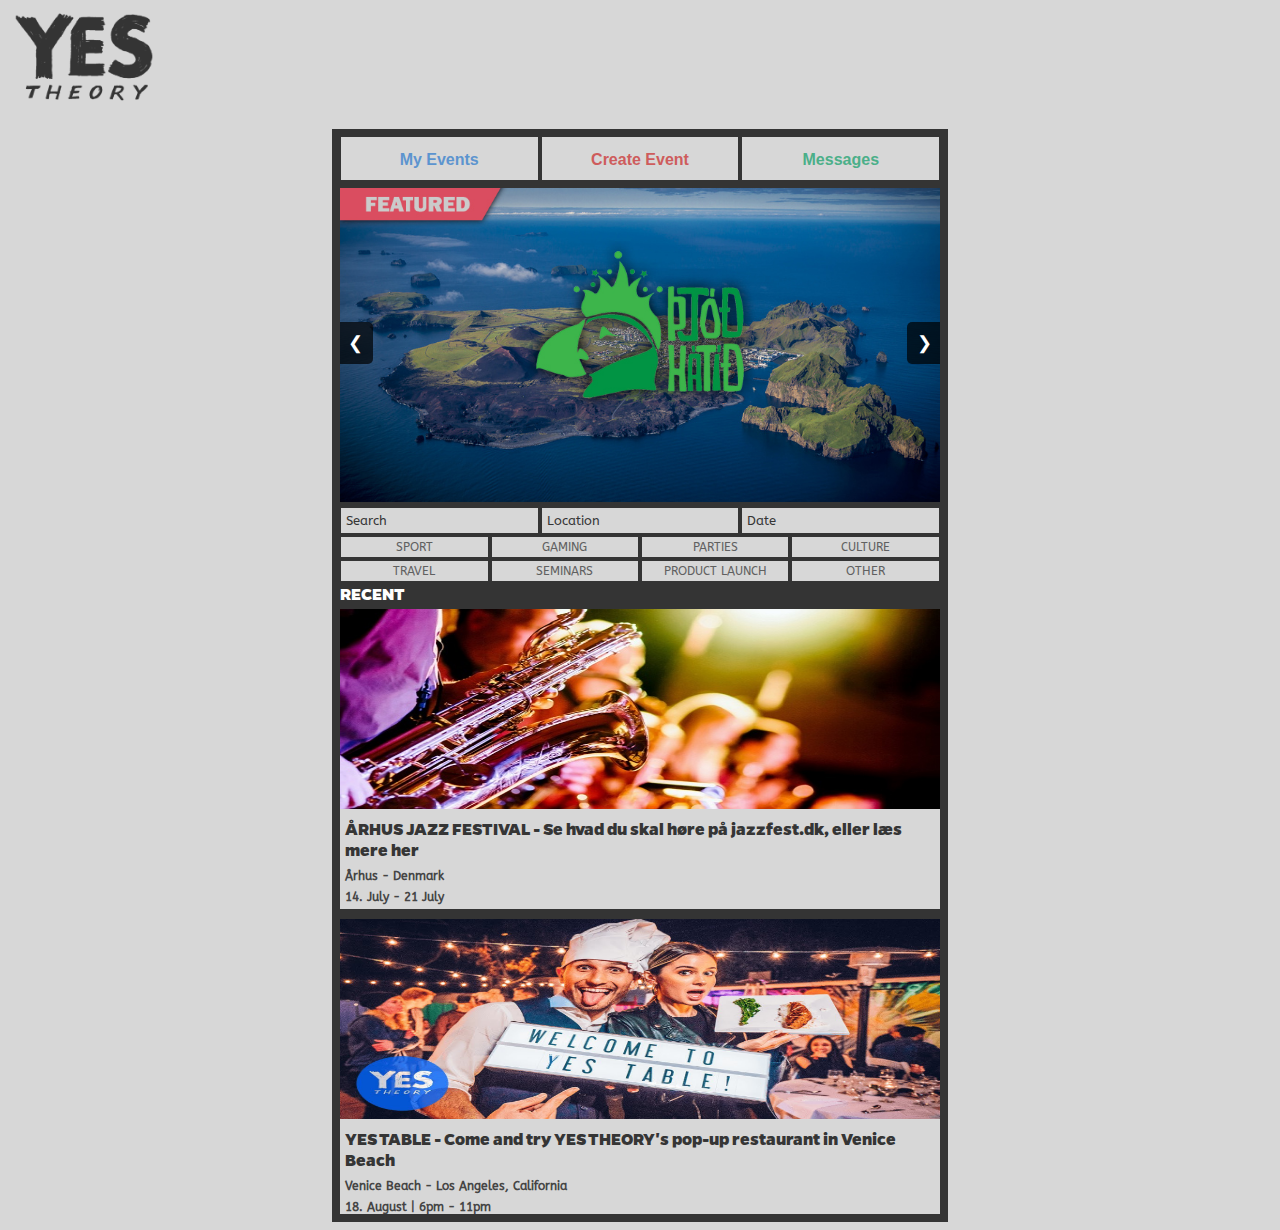
<file: index.html>
<!DOCTYPE html>
<html>

<head>
    <meta charset="utf-8">
    <meta name="viewport" content="width=device-width,minimum-scale=1.0">
    <meta name="description" content="">
    <title>Yes Theory</title>
    <link rel="stylesheet" type="text/css" href="css/style.css">
    <link rel="stylesheet" href="https://use.fontawesome.com/releases/v5.6.3/css/all.css" integrity="sha384-UHRtZLI+pbxtHCWp1t77Bi1L4ZtiqrqD80Kn4Z8NTSRyMA2Fd33n5dQ8lWUE00s/" crossorigin="anonymous">
    <link href="https://fonts.googleapis.com/css?family=ABeeZee" rel="stylesheet">
</head>

<body>

<!-- LOGO & MENU -->
    <nav>
        <img id="logo" src="images/logo-graa.png">
        <i class="fas fa-sign-out-alt" onclick="window.location.href='login.html'"></i>
        <i class="fas fa-user" onclick="showProfile()"></i>
    </nav>

<!-- START OF GREY BOX -->
    <div class="grey-box">

<!-- TABS -->
        <button class="tab-button" onclick="openTab1()"><i class="far fa-calendar-alt"></i> My Events</button>

        <button class="tab-button" onclick="openTab2()"><i class="far fa-calendar-plus"></i> Create Event</button>

        <button class="tab-button" onclick="openTab3()"><i class="far fa-envelope"></i> Messages</button>


<!-- MY EVENTS -->
        <div id="my-events" class="tab-content">
            <h1>My Events</h1>
            <h3>Participating <i class="fas fa-angle-double-down"></i></h3>

            <a class="event-link my-event-box-lin" href="roskilde.html">
                <div class="event-box my-event-box">
                    <img src="images/roskilde.jpg">
                    <h3>ROSKILDE FESTIVAL - Skal du med i år? Se programmet og læs mere her</h3>
                    <h4><i class="fas fa-map-marker-alt"></i> Darupvej 19 - 4000 Roskilde</h4>
                    <h4><i class="fas fa-calendar-alt"></i> 29. June - 6. July</h4>
                </div>
            </a>

            <h3>Created <i class="fas fa-angle-double-down"></i></h3>
            <a class="event-link my-event-box-link" href="event-jazz.html">
                <div class="event-box my-event-box">
                    <img src="images/jazz.jpg">
                    <h3>ÅRHUS JAZZ FESTIVAL - Se hvad du skal høre på jazzfest.dk, eller læs mere her</h3>
                    <h4><i class="fas fa-map-marker-alt"></i> Århus - Denmark</h4>
                    <h4><i class="fas fa-calendar-alt"></i> 14. July - 21 July</h4>
                </div>
            </a>

        </div>

<!-- CREATE EVENT -->
        <div id="create-event" class="tab-content">
            <h1>Create Event</h1>
            <input placeholder="Title*">
            <input placeholder="Description*">
            <div class="image-upload">
                <p>Upload image (600x200)</p>
                <button>Upload</button>
            </div>
            <div class="create-event-options">
                <div class="online-option">
                    <p>Online Event</p>
                    <button>Yes</button>
                    <button>No</button>
                </div>
                <div class="ticket-option">
                    <p>Ticket option</p>
                    <button>Free</button>
                    <button>Paid</button>
                </div>
            </div>
            <input placeholder="Adress*">
            <input placeholder="City*">
            <input placeholder="Zip Code" type="number">

            <p class="start-end">Start</p>
            <div class="event-start">
                <input class="date" placeholder="Start Date*" type="date">
                <input class="time" placeholder="Start Time" type="time">
            </div>
            <p class="start-end">End</p>
            <div class="event-end">
                <input class="date" placeholder="End Date" type="date">
                <input class="time" placeholder="End Time" type="time">
            </div>
            <button class="create-btn">CREATE</button>
        </div>

<!-- MESSAGES -->
        <div id="messages" class="tab-content">
            <h1>Messages</h1>
            <input class="message-search" placeholder="Search">
            <div class="message-container">
                <div class="message-user">
                    <img src="images/user1.png">
                    <h3>Anna Deloire</h3>
                </div>
                <div class="message-user">
                    <img src="images/user2.png">
                    <h3>Annabelle Chastin</h3>
                </div>
                <div class="message-user">
                    <img src="images/user3.png">
                    <h3>Dean Michaels</h3>
                </div>
                <div class="message-user">
                    <img src="images/user4.png">
                    <h3>Eve Kruger</h3>
                </div>
                <div class="message-user">
                    <img src="images/user5.png">
                    <h3>Fred Jameson</h3>
                </div>
                <div class="message-user">
                    <img src="images/user6.png">
                    <h3>Hannah Baker</h3>
                </div>
                <div class="message-user">
                    <img src="images/user7.png">
                    <h3>John Matheson</h3>
                </div>
            </div>
        </div>

<!-- FRONT PAGE -->
        <div class="forside">

            <div class="slide-content slide-display-container">
                <a href="#">
                    <img class="mySlides" src="images/forside-foto.jpg" style="width:100%">
                </a>
                <a href="roskilde.html">
                    <img class="mySlides" src="images/forside-foto2.jpg" style="width:100%" onclick="w">
                </a>
                <a href="#">
                    <img class="mySlides" src="images/forside-foto3.jpg" style="width:100%">
                </a>


                <button class="slide-button1" onclick="plusDivs(-1)">&#10094;</button>
                <button class="slide-button2" onclick="plusDivs(1)">&#10095;</button>

            </div>

        </div>

<!-- SEARCH INPUTS -->
        <div id="search">
            <input placeholder="Search">
            <input placeholder="Location">
            <input placeholder="Date">
        </div>
        
<!-- CATEGORIES FOR SEARCH -->
        <div id="kategori">
            <button>SPORT</button>
            <button>GAMING</button>
            <button>PARTIES</button>
            <button>CULTURE</button>
            <br>
            <button>TRAVEL</button>
            <button>SEMINARS</button>
            <button>PRODUCT LAUNCH</button>
            <button>OTHER</button>
        </div>

<!-- LIST OF EVENTS -->
        <h2 id="recent">RECENT <i class="fas fa-angle-double-down"></i></h2>
        <div class="events-container">
            
<!-- CONTAINER FOR SINGLE EVENT -->
            <a class="event-link" href="event-jazz.html">
                <div class="event-box">
                    <img src="images/jazz.jpg">
                    <h3>ÅRHUS JAZZ FESTIVAL - Se hvad du skal høre på jazzfest.dk, eller læs mere her</h3>
                    <h4><i class="fas fa-map-marker-alt"></i> Århus - Denmark</h4>
                    <h4><i class="fas fa-calendar-alt"></i> 14. July - 21 July</h4>
                </div>
            </a>

<!-- CONTAINER FOR SINGLE EVENT -->
            <a class="event-link" href="yes-table.html">
                <div class="event-box">
                    <img src="images/yestable.jpg">
                    <h3>YES TABLE - Come and try YES THEORY's pop-up restaurant in Venice Beach</h3>
                    <h4><i class="fas fa-map-marker-alt"></i> Venice Beach - Los Angeles, California</h4>
                    <h4><i class="fas fa-calendar-alt"></i> 18. August | 6pm - 11pm</h4>
                </div>
            </a>

<!-- CONTAINER FOR SINGLE EVENT -->
            <a class="event-link" href="roskilde.html">
                <div class="event-box">
                    <img src="images/roskilde.jpg">
                    <h3>ROSKILDE FESTIVAL - Skal du med i år? Se programmet og læs mere her</h3>
                    <h4><i class="fas fa-map-marker-alt"></i> Darupvej 19 - 4000 Roskilde</h4>
                    <h4><i class="fas fa-calendar-alt"></i> 29. June - 6. July</h4>
                </div>
            </a>

        </div>

    </div>
<!-- END OF GREY BOX -->
    
<!-- PROFILE CONTAINER -->
    <div id="profile-container" class="profile-container">
        <span class="topright2" onclick="showProfile()">x</span>
        <img src="images/user.png">
        <h1>Mikkel Hansen</h1>
        <p>23 | Multimediedesigner</p>
        <i class="fas fa-cog settings-profile"></i>
        <p>Change profile picture</p>
        <p>Personal information</p>
        <p>Change password</p>
        <p>Advanced</p>
    </div>


    <script type="text/javascript" src="js/tabs.js"></script>
    <script type="text/javascript" src="js/profile.js"></script>
    <script type="text/javascript" src="js/slideshow.js"></script>


</body>

</html>
</file>
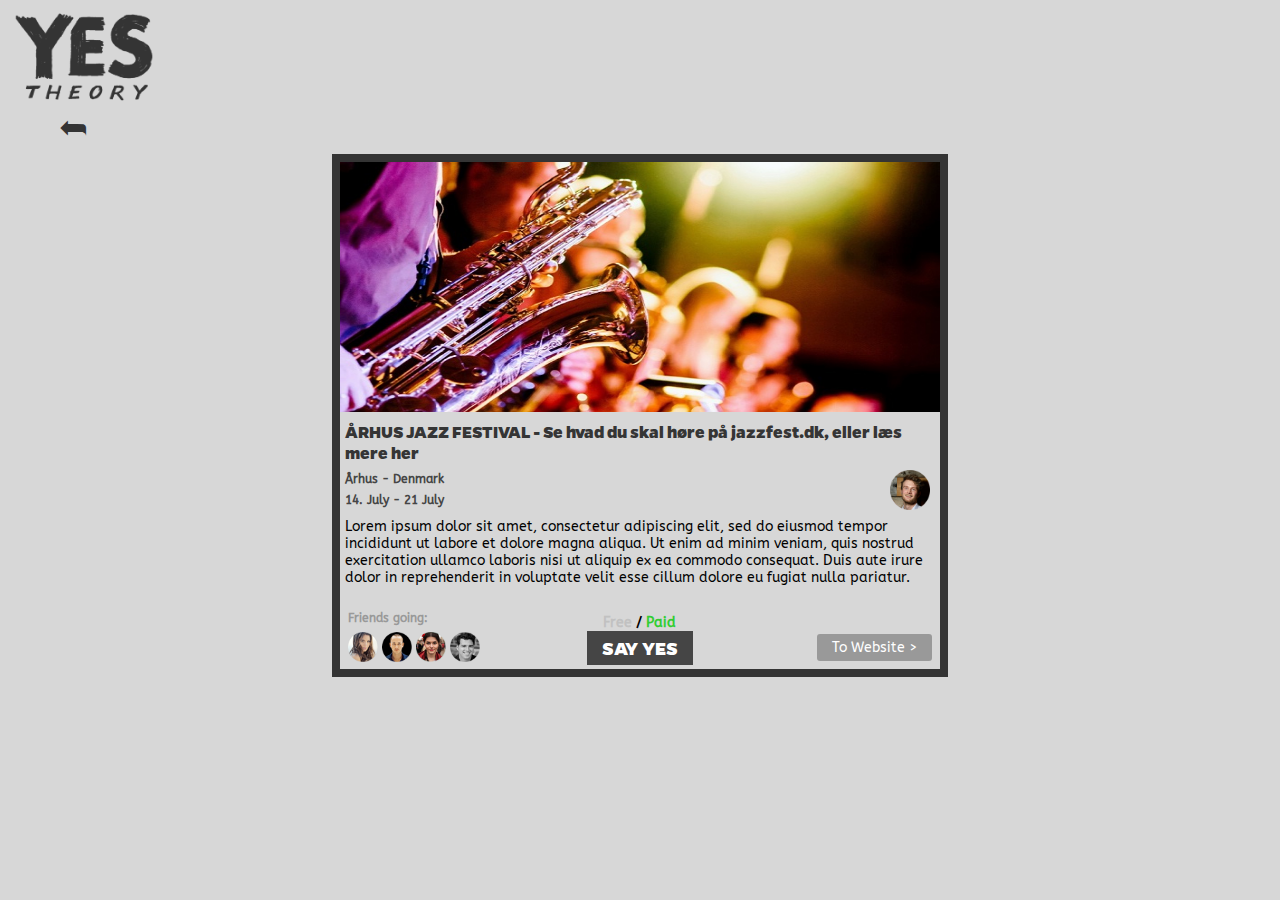
<file: event-jazz.html>
<!DOCTYPE html>
<html>

<head>
    <meta charset="utf-8">
    <meta name="viewport" content="width=device-width,minimum-scale=1.0">
    <meta name="description" content="">
    <title>Yes Theory - Event</title>
    <link rel="stylesheet" type="text/css" href="css/style.css">
    <link rel="stylesheet" href="https://use.fontawesome.com/releases/v5.6.3/css/all.css" integrity="sha384-UHRtZLI+pbxtHCWp1t77Bi1L4ZtiqrqD80Kn4Z8NTSRyMA2Fd33n5dQ8lWUE00s/" crossorigin="anonymous">
    <link href="https://fonts.googleapis.com/css?family=ABeeZee" rel="stylesheet">
</head>

<body>

<!-- LOGO, MENU & BACK-BUTTON -->
    <nav>
        <a href="index.html">
        <img id="logo" src="images/logo-graa.png">
        </a>
        <i class="fas fa-sign-out-alt" onclick="window.location.href='login.html'"></i>
        <i class="fas fa-user" onclick="showProfile()"></i>
    </nav>

    <button class="return-home" onclick="window.location.href='index.html'">➥</button>

<!-- START OF GREY BOX -->
    <div class="grey-box-event-page">

<!-- CONTAINER FOR SINGLE EVENT -->
        <div class="event-box-page">
            <img src="images/jazz.jpg">
            <h3>ÅRHUS JAZZ FESTIVAL - Se hvad du skal høre på jazzfest.dk, eller læs mere her</h3>
            <h4><i class="fas fa-map-marker-alt"></i> Århus - Denmark</h4>
            <h4><i class="fas fa-calendar-alt"></i> 14. July - 21 July</h4>
            <img class="creator" src="images/user.png" onclick="showProfile()">

            <p class="beskrivelse">
                Lorem ipsum dolor sit amet, consectetur adipiscing elit, sed do eiusmod tempor incididunt ut labore et dolore magna aliqua. Ut enim ad minim veniam, quis nostrud exercitation ullamco laboris nisi ut aliquip ex ea commodo consequat. Duis aute irure dolor in reprehenderit in voluptate velit esse cillum dolore eu fugiat nulla pariatur.
            </p>
            
<!-- OTHER PARTICIPANTS & SAY YES BUTTON -->
            <table class="bottom-menu">
                <tr>
                    <th>
                        <p class="friends-going">Friends going:</p>
                    <div class="friends-img">
                        <img src="images/user1.png">
                        <img src="images/user3.png">
                        <img src="images/user4.png">
                        <img src="images/user7.png">
                    </div>
                    </th>
                    <th>
                    <p class="free-paid-aarhusjazz"><span class="free">Free</span> / <span class="paid">Paid</span></p>
                    <button id="yes-button" onclick="change()">SAY YES</button>
                    </th>
                    <th>
                    <button class="to-website" onclick="window.location.href='https://jazzfest.dk/'">To Website ></button>
                    </th>
                </tr>
            </table>
        </div>

    </div>
 
<!-- PROFILE CONTAINER  -->
    <div id="profile-container" class="profile-container">
        <span class="topright2" onclick="showProfile()">x</span>
        <img src="images/user.png">
        <h1>Mikkel Hansen</h1>
        <p>23 | Multimediedesigner</p>
        <i class="fas fa-cog settings-profile"></i>
        <p>Change profile picture</p>
        <p>Personal information</p>
        <p>Change password</p>
        <p>Advanced</p>
    </div>

    
    <script src="js/checkmark.js"></script>
    <script type="text/javascript" src="js/profile.js"></script>
</body>
</file>
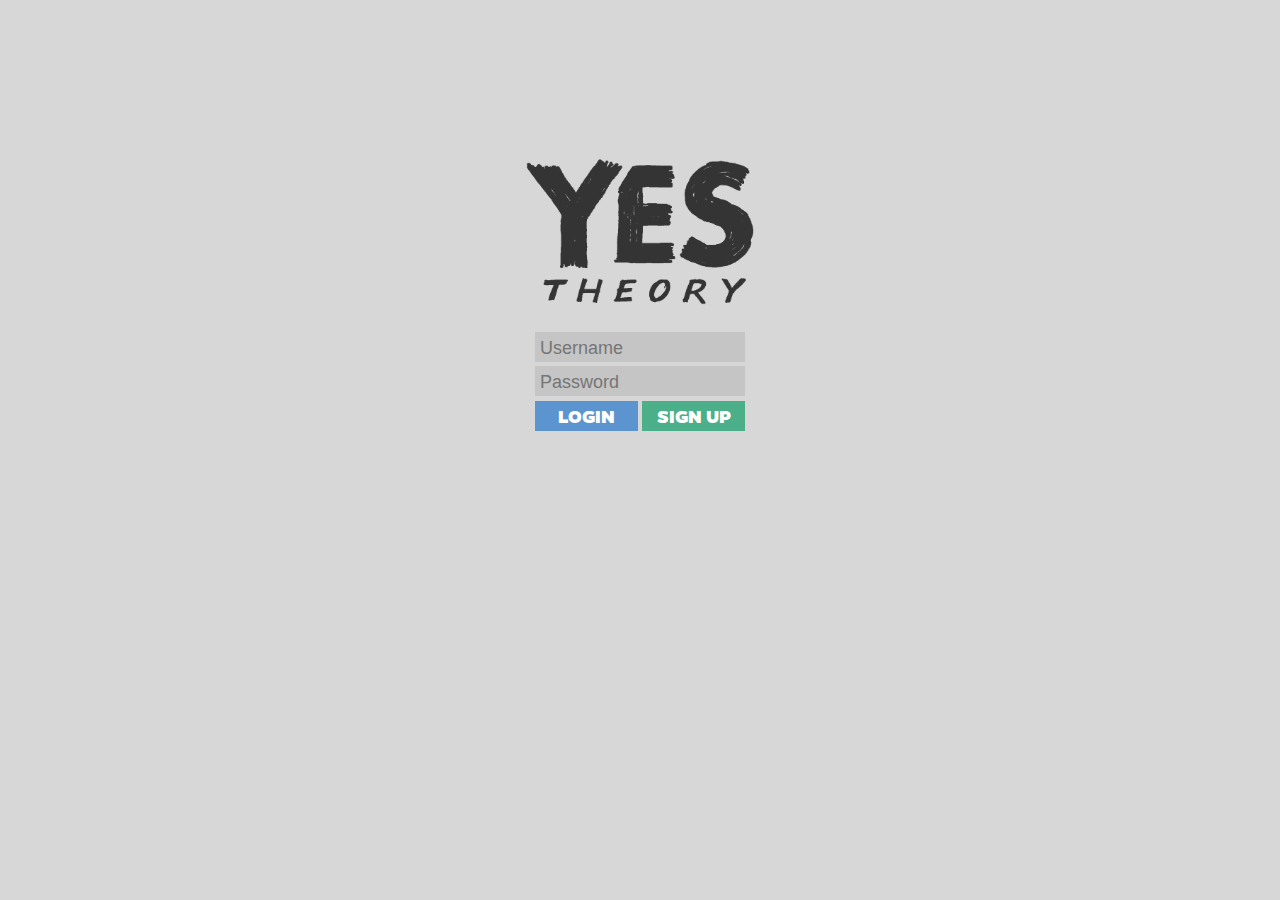
<file: login.html>
<!DOCTYPE html>
<html>
<head>
    <meta charset="utf-8">
    <meta name="viewport" content="width=device-width,minimum-scale=1.0">
    <meta name="description" content="">
    <title>Yes Theory - Login</title>
    <link rel="stylesheet" type="text/css" href="css/style.css">
    <link rel="stylesheet" href="https://use.fontawesome.com/releases/v5.6.3/css/all.css" integrity="sha384-UHRtZLI+pbxtHCWp1t77Bi1L4ZtiqrqD80Kn4Z8NTSRyMA2Fd33n5dQ8lWUE00s/" crossorigin="anonymous">
    <link href="https://fonts.googleapis.com/css?family=ABeeZee" rel="stylesheet"> 
</head>

<body>
    
    <div id="login">
        <img id="logo-login" src="images/logo-graa.png">
        <input id="username" type="text" placeholder="Username">
        <br>
        <input id="password" type="password" placeholder="Password">
        <div class="btn-login">
            <button id="login-btn" onclick="getInfo()">LOGIN</button>
        <button id="signup-btn">SIGN UP</button>
        </div>
    </div>
    
    <script type="text/javascript" src="js/login.js"></script>

</body>
</html>
</file>
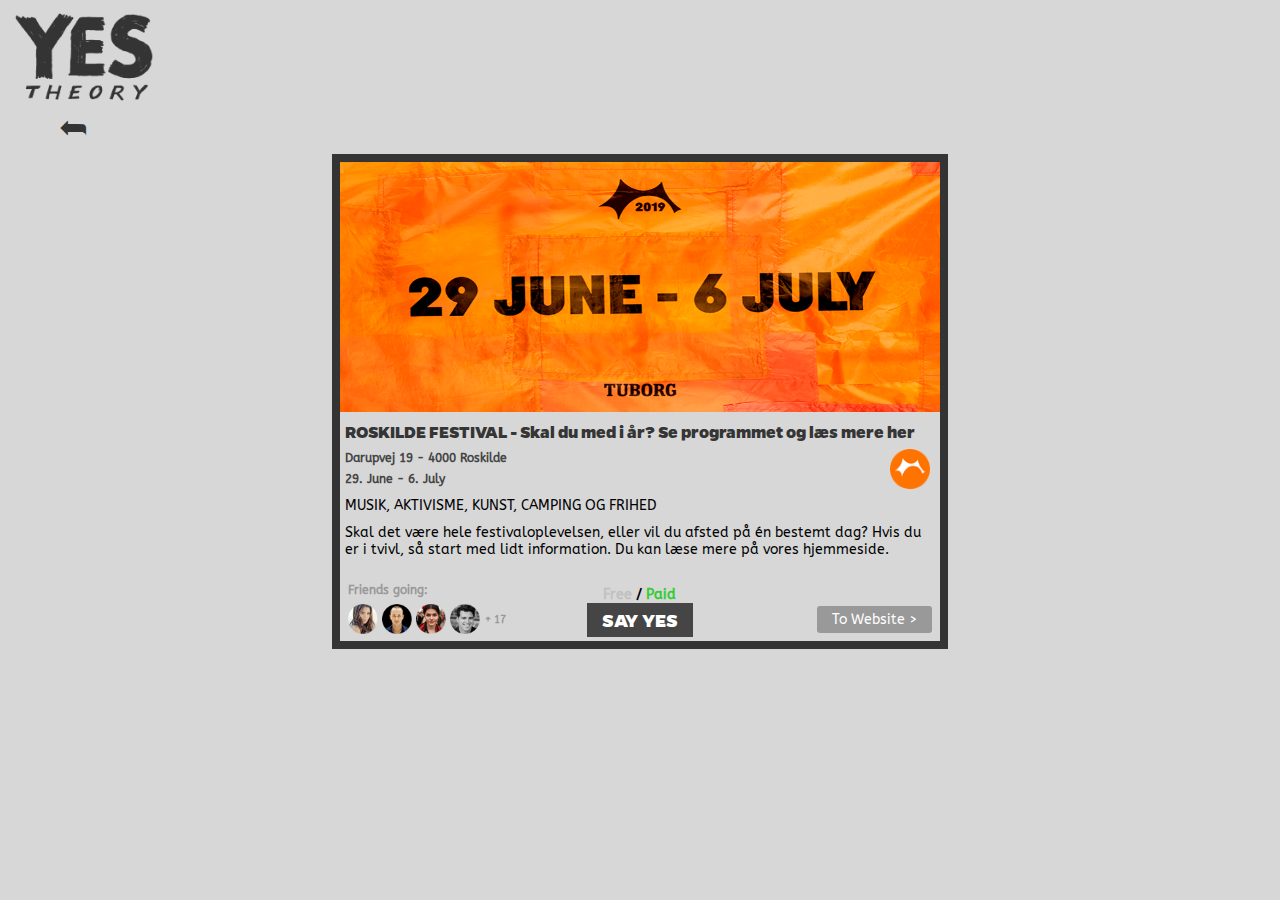
<file: roskilde.html>
<!DOCTYPE html>
<html>

<head>
    <meta charset="utf-8">
    <meta name="viewport" content="width=device-width,minimum-scale=1.0">
    <meta name="description" content="">
    <title>Yes Theory - Event</title>
    <link rel="stylesheet" type="text/css" href="css/style.css">
    <link rel="stylesheet" href="https://use.fontawesome.com/releases/v5.6.3/css/all.css" integrity="sha384-UHRtZLI+pbxtHCWp1t77Bi1L4ZtiqrqD80Kn4Z8NTSRyMA2Fd33n5dQ8lWUE00s/" crossorigin="anonymous">
    <link href="https://fonts.googleapis.com/css?family=ABeeZee" rel="stylesheet">
</head>

<body>

<!-- LOGO, MENU & BACK-BUTTON -->
    <nav>
        <a href="index.html">
        <img id="logo" src="images/logo-graa.png">
        </a>
        <i class="fas fa-sign-out-alt" onclick="window.location.href='login.html'"></i>
        <i class="fas fa-user" onclick="showProfile()"></i>
    </nav>

    <button class="return-home" onclick="window.location.href='index.html'">➥</button>

<!-- START OF GREY BOX -->
    <div class="grey-box-event-page">

<!-- CONTAINER FOR SINGLE EVENT -->
        <div class="event-box-page">
            <img src="images/roskilde.jpg">
            <h3>ROSKILDE FESTIVAL - Skal du med i år? Se programmet og læs mere her</h3>
            <h4><i class="fas fa-map-marker-alt"></i> Darupvej 19 - 4000 Roskilde</h4>
            <h4><i class="fas fa-calendar-alt"></i> 29. June - 6. July</h4>
            <img class="creator" src="images/user9.png" onclick="showProfileCreator()">

            <p class="beskrivelse">MUSIK, AKTIVISME, KUNST, CAMPING OG FRIHED</p>

            <p class="beskrivelse">
                Skal det være hele festivaloplevelsen, eller vil du afsted på én bestemt dag? Hvis du er i tvivl, så start med lidt information. Du kan læse mere på vores hjemmeside.</p>

<!-- OTHER PARTICIPANTS & SAY YES BUTTON -->
            <table class="bottom-menu">
                <tr>
                    <th>
                        <p class="friends-going">Friends going:</p>
                        <div class="friends-img">
                            <img src="images/user1.png">
                            <img src="images/user3.png">
                            <img src="images/user4.png">
                            <img src="images/user7.png">
                            <p class="others">+ 17</p>
                        </div>
                    </th>
                    <th>
                        <p class="free-paid-aarhusjazz"><span class="free">Free</span> / <span class="paid">Paid</span></p>
                        <button id="yes-button" onclick="change()">SAY YES</button>
                    </th>
                    <th>
                        <button class="to-website" onclick="window.location.href='https://www.roskilde-festival.dk'">To Website ></button>
                    </th>
                </tr>
            </table>
        </div>

    </div>
 
<!-- PROFILE CONTAINER  -->
    <div id="profile-container" class="profile-container">
        <span class="topright2" onclick="showProfile()">x</span>
        <img src="images/user.png">
        <h1>Mikkel Hansen</h1>
        <p>23 | Multimediedesigner</p>
        <i class="fas fa-cog settings-profile"></i>
        <p>Change profile picture</p>
        <p>Personal information</p>
        <p>Change password</p>
        <p>Advanced</p>
    </div>
    
<!-- PROFILE CONTAINER FOR CREATOR  -->
    <div id="profile-container-creator" class="profile-container">
        <span class="topright2" onclick="showProfileCreator()">x</span>
        <img src="images/user9.png">
        <h1>Roskilde Festival</h1>
        <p>Danmarks største festival</p>
        <button>ADD FRIEND</button>
    </div>
    
    <script type="text/javascript" src="js/checkmark.js"></script>
    <script type="text/javascript" src="js/profile.js"></script>
</body>
</file>
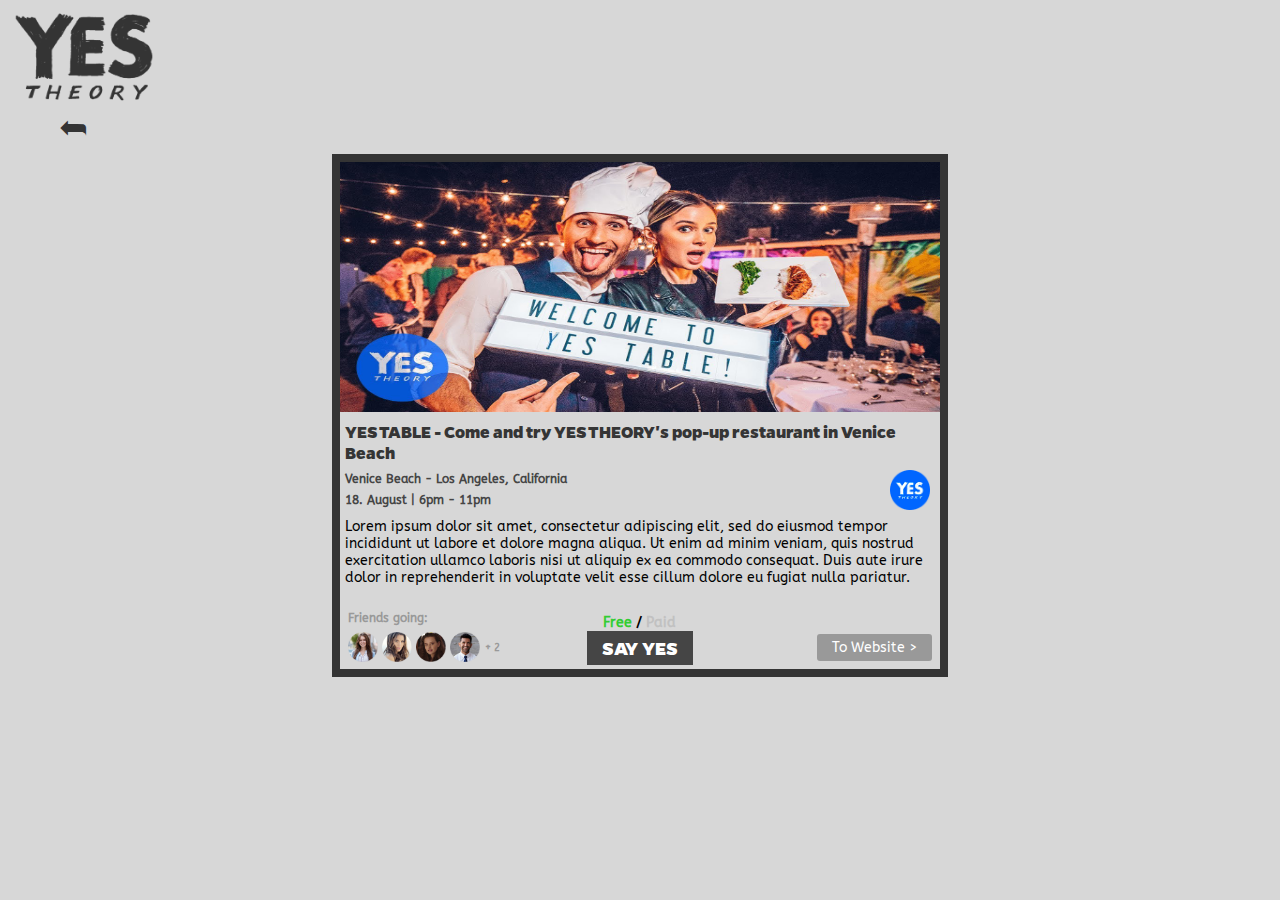
<file: yes-table.html>
<!DOCTYPE html>
<html>

<head>
    <meta charset="utf-8">
    <meta name="viewport" content="width=device-width,minimum-scale=1.0">
    <meta name="description" content="">
    <title>Yes Theory - Event</title>
    <link rel="stylesheet" type="text/css" href="css/style.css">
    <link rel="stylesheet" href="https://use.fontawesome.com/releases/v5.6.3/css/all.css" integrity="sha384-UHRtZLI+pbxtHCWp1t77Bi1L4ZtiqrqD80Kn4Z8NTSRyMA2Fd33n5dQ8lWUE00s/" crossorigin="anonymous">
    <link href="https://fonts.googleapis.com/css?family=ABeeZee" rel="stylesheet">
</head>

<body>

<!-- LOGO, MENU & BACK-BUTTON -->
    <nav>
        <a href="index.html">
        <img id="logo" src="images/logo-graa.png">
        </a>
        <i class="fas fa-sign-out-alt" onclick="window.location.href='login.html'"></i>
        <i class="fas fa-user" onclick="showProfile()"></i>
    </nav>

    <button class="return-home" onclick="window.location.href='index.html'">➥</button>

<!-- START OF GREY BOX -->
    <div class="grey-box-event-page">

<!-- CONTAINER FOR SINGLE EVENT -->
        <div class="event-box-page">
            <img src="images/yestable.jpg">
            <h3>YES TABLE - Come and try YES THEORY's pop-up restaurant in Venice Beach</h3>
            <h4><i class="fas fa-map-marker-alt"></i> Venice Beach - Los Angeles, California</h4>
            <h4><i class="fas fa-calendar-alt"></i> 18. August | 6pm - 11pm</h4>
            <img class="creator" src="images/user8.png" onclick="showProfileCreator()">

            <p class="beskrivelse">Lorem ipsum dolor sit amet, consectetur adipiscing elit, sed do eiusmod tempor incididunt ut labore et dolore magna aliqua. Ut enim ad minim veniam, quis nostrud exercitation ullamco laboris nisi ut aliquip ex ea commodo consequat. Duis aute irure dolor in reprehenderit in voluptate velit esse cillum dolore eu fugiat nulla pariatur. </p>

<!-- OTHER PARTICIPANTS & SAY YES BUTTON -->
            <table class="bottom-menu">
                <tr>
                    <th>
                        <p class="friends-going">Friends going:</p>
                        <div class="friends-img">
                            <img src="images/user2.png">
                            <img src="images/user1.png">
                            <img src="images/user6.png">
                            <img src="images/user5.png">
                            <p class="others">+ 2</p>
                        </div>
                    </th>
                    <th>
                        <p class="free-paid-yestable"><span class="free">Free</span> / <span class="paid">Paid</span></p>
                        <button id="yes-button" onclick="change()">SAY YES</button>
                    </th>
                    <th>
                        <button class="to-website" onclick="window.location.href='https://yestheory.com/'">To Website ></button>
                    </th>
                </tr>
            </table>
        </div>

    </div>
   
<!-- PROFILE CONTAINER  -->
    <div id="profile-container" class="profile-container">
        <span class="topright2" onclick="showProfile()">x</span>
        <img src="images/user.png">
        <h1>Mikkel Hansen</h1>
        <p>23 | Multimediedesigner</p>
        <i class="fas fa-cog settings-profile"></i>
        <p>Change profile picture</p>
        <p>Personal information</p>
        <p>Change password</p>
        <p>Advanced</p>
    </div>
    
<!-- PROFILE CONTAINER FOR CREATOR  -->
    <div id="profile-container-creator" class="profile-container">
        <span class="topright2" onclick="showProfileCreator()">x</span>
        <img src="images/user8.png">
        <h1>YES THEORY</h1>
        <p>Seek Discomfort</p>
        <button>ADD FRIEND</button>
    </div>
    
    <script src="js/checkmark.js"></script>
    <script type="text/javascript" src="js/profile.js"></script>
</body>
</file>
<file: css/style.css>
body {
    background-color: #d7d7d7;
}

@font-face {
    font-family: 'gentona';
    src: url(../fonts/Gentona_Extra_Bold.otf);
}
nav {
    width: 100%;
    margin-bottom: 20px;
}
#logo {
    width: 12%;
}
#logo-login {
    width: 20%;
    display: block;
    margin: 150px auto 0 auto;
}
.grey-box {
    background-color: #343434;
    padding: 8px;
    text-align: center;
    width: 90%;
    max-width: 600px;
    margin: 0 auto;
}

/* MENU */
.fa-user {
    float: right;
    padding: 10px;
    color: #353535;
    cursor: pointer;
}
.fa-sign-out-alt {
    float: right;
    padding: 10px;
    color: #353535;
    cursor: pointer;
}

/* LOGIN */
#login input {
    display: block;
    margin: 0 auto;
    width: 200px;
    background-color: #c5c5c5;
    border: none;
    padding: 10px 5px 5px 5px;
}
#login input::placeholder {
    font-size: 18px;
}
#login #username {
    margin-top: 20px;
}
#login #password {
    margin-top: -14px;
}
.btn-login {
    text-align: center;
    margin-top: 5px;
}
.btn-login button {
    width: 103px;
    background-color: #4baf89;
    border: none;
    color: #fff;
    font-family: 'gentona';
    font-size: 20px;
    padding: 3px;
}
#login-btn {
    background-color: #5c94cf;
}
#signup-btn {
    background-color: #4baf89;
}
/* BUTTONS */
.tab-button-container {
    text-align: center;
}
.tab-button {
    width: 32.8%;
    background-color: #d7d7d7;
    border: none;
    padding: 10px;
    font-size: 16px;
    font-weight: 700;
}
.grey-box button:first-child {
    color: #5c94cf;
    cursor: pointer;
}
.grey-box button:first-child:hover {
    background-color: #5c94cf;
    color: #d7d7d7;
}
.grey-box button:nth-child(2) {
    color: #ce5c5c;
    cursor: pointer;
}
.grey-box button:nth-child(2):hover {
    background-color: #ce5c5c;
    color: #d7d7d7;
}
.grey-box button:nth-child(3) {
    color: #4baf89;
    cursor: pointer;
}
.grey-box button:nth-child(3):hover {
    background-color: #4baf89;
    color: #d7d7d7;
}
i {
    font-size: 20px;
}

/* TAB-CONTENT */
.tab-content {
    display: none;
    background-color: #d7d7d7;
    margin-top: -12px;
}
h1 {
    text-align: center;
    font-family: 'gentona';
    text-transform: uppercase;
    padding-top: 30px;
}
#my-events h1 {
    color: #5c94cf;
}
#create-event h1 {
    color: #ce5c5c;
}
#messages h1 {
    color: #4baf89;
}

/* MESSAGES */
.message-search {
    width: 95%;
    background-color: #c1c1c1;
    border: none;
    margin-top: -50px;
    padding: 10px 5px;
    border-radius: 2px;
}
.message-search::placeholder {
    font-family: 'Abeezee'
}
.message-container {
    padding: 10px 0;
}
.message-user {
    width: 100%;
    display: inline-block;
    width: 95%;
    padding: 5px;
    box-shadow: 0 0 3px rgba(0,0,0,0.2);
    border-radius: 3px;
    color: #454545;
}
.message-user:hover {
    background-color: #4baf89;
    cursor: pointer;
    color: #d7d7d7;
}
.message-user img {
    float: left;
    width: 60px;
}
.message-user h3 {
    float: left;
    padding: 0 0 0 15px;
    font-family: 'gentona';
    font-size: 25px;
    margin: 15px 0;
}

/* CREATE EVENT */
#create-event input {
    display: block;
    width: 95%;
    margin: 5px auto;
    background-color: #c1c1c1;
    border: none;
    border-radius: 3px;
    padding: 5px;
}
.image-upload {
    border: 2px solid #c1c1c1;
    margin: 5px auto;
    width: 95%;
    height: 200px;
}
.image-upload p {
    margin-top: 80px;
    font-family: 'Abeezee';
    color: #555;
}
#create-event button {
    margin-bottom: 90px;
    background-color: #c1c1c1;
    border: none;
    border-radius: 3px;
    padding: 5px 10px;
    color: #555;
}
#create-event button:hover {
    background-color: #ce5c5c;
    color: #d7d7d7;
    cursor: pointer;
}
.create-event-options {
    width: 95%;
    display: flex;
    margin: 0 auto;
    font-family: 'Abeezee';
    color: #555;
    height: 100px;
}
.online-option, .ticket-option {
    width: 50%;
}
.event-start, .event-end {
    display: flex;
    width: 97%;
    margin: -5px auto;    
}
.date {
    margin-right: 5px !important;
}
.event-start input {
    width: 50%;
}
.create-btn {
    padding: 10px 20px !important;
    background-color: #ce5c5c !important;
    color: #d7d7d7 !important;
    font-family: 'gentona';
    font-size: 25px;
    margin: 20px !important;
    cursor: pointer;
}
.start-end {
    text-align: left;
    margin: 0 0 0 10px;
    font-family: 'Abeezee';
    color: #555;
    font-size: 14px;
}

/* MY EVENTS */
#my-events {
    padding-bottom: 5px;
    height: 600px;
    overflow-y: scroll;
    margin-top: 10px;
}
#my-events h3 {
    text-align: left;
    margin-left: 5px;
    font-size: 18px;
    font-family: 'gentona';
    color: #555;
}
#my-events h3 i {
    font-size: 14px;
}
.my-event-box {
    margin: 5px auto !important;
    width: 98% !important;
    box-shadow: 0 0 4px rgba(0,0,0,0.5);
}
.my-event-box-link {
    margin: 5px auto;
    width: 98% !important;
}
/* SEARCH */
#search {
    margin-bottom: 2px
}
#search input{
    width: 31.1%;
    margin-top: 6px;
    background-color: #d7d7d7;
    border: none;
    padding: 5px;
    font-family: 'Abeezee';
}
#search input::placeholder {
    color: #353535;
}

#kategori button {
    width: 24.4%;
    border: none;
    background-color: #d7d7d7;
    color: #606060;
    padding: 3px;
    margin: 2px 0;
    font-size: 12px;
    font-weight: 500;
    font-family: 'Abeezee';
}
#recent {
    margin: 0;
    text-align: left;
    font-family: 'gentona';
    color: #fff;
    font-size: 18px;
}
#recent i {
    font-size: 14px;
}

/* EVENTS LIST */
.events-container {
    height: 610px;
    overflow-y: scroll;
}
/* EVENT BOX */
.event-box {
    width: 100%;
    height: 300px;
    background-color: #d7d7d7;
    margin: 5px 0 10px 0;
}
.event-box img {
    width: 100%;
    height: 200px;
}
.event-box h3 {
    text-align: left;
    margin: 5px;
    font-family: 'gentona';
    font-size: 18px;
    color: #353535;
}
.event-box h4 {
    margin: 2px 0 2px 5px;;
    text-align: left;
    font-family: 'Abeezee';
    font-size: 12px;
    color: #454545;
}
.event-box h4 i {
    font-size: 16px;
    color: #454545;
}
.event-link {
    text-decoration: none;
}

/* EVENT PAGE */
.grey-box-event-page {
    background-color: #343434;
    padding: 8px;
    text-align: center;
    width: 90%;
    max-width: 600px;
    margin: 45px auto;
}
.event-box-page {
    width: 100%;
    height: auto;
    background-color: #d7d7d7;
    margin: 5px 0 10px 0;
}
.event-box-page img {
    width: 100%;
    height: 250px;
}
.event-box-page h3 {
    text-align: left;
    margin: 5px;
    font-family: 'gentona';
    font-size: 18px;
    color: #353535;
}
.event-box-page h4 {
    margin: 2px 0 2px 5px;;
    text-align: left;
    font-family: 'Abeezee';
    font-size: 12px;
    color: #454545;
}
.event-box-page h4 i {
    font-size: 16px;
    color: #454545;
}
.creator {
    max-height: 40px;
    max-width: 40px;
    float: right;
    margin: -40px 10px 0 0;
}
.event-box-page {
    margin: 0;
}
.event-box-page button {
    background: #454545;
    color: #fff;
    font-family: 'gentona';
    font-size: 20px;
    border: none;
    padding: 5px 15px;
    cursor: pointer;
    z-index: 10;
    position: relative;
}
.event-box-page button:hover {
    background: #0166ff;
}
.free-paid-roskilde, .free-paid-yestable, .free-paid-aarhusjazz {
    font-family: 'Abeezee';
    font-size: 14px;
    margin-bottom: 0;
}
.free-paid-roskilde .free, .free-paid-yestable .paid, .free-paid-aarhusjazz .free {
    color: #c1c1c1;
}
.free-paid-roskilde .paid,.free-paid-yestable .free, .free-paid-aarhusjazz .paid {
    color: limegreen;
}
.to-website {
    float: right;
    background: #999 !important;
    font-family: 'Abeezee' !important;
    font-size: 14px !important;
    border-radius: 3px;
    margin: 30px 5px 0 0;
}
.to-website:hover {
    background: #454545 !important;
}
.friends-going {
    text-align: left;
    font-family: 'Abeezee';
    font-size: 12px;
    margin-left: 5px;
    color: #999;
}
.friends-img {
    float: left;
    margin: -5px 0 0 5px;
}
.friends-img img {
    height: 30px;
    width: 30px;
}
.bottom-menu {
    width: 100%;
}
.bottom-menu th {
    width: 33%;
}
.others {
    float: right;
    font-size: 10px;
    font-family: 'Abeezee';
    margin-left: 5px;
    color: #999;
}
.event-link {
    text-decoration: none;
}
.return-home {
    float: left;
    transform: rotate(-180deg);
    font-size: 35px;
    background: none;
    border: none;
    border-radius: 100px;
    padding: 0;
    margin: -20px 0 -58px 4%;
    color: #343434 !important;
    cursor: pointer;
    
}
.return-home:hover {
    background: none !important;
    color: #555 !important;
}
.beskrivelse {
    text-align: left;
    margin: 10px 5px;
    font-family: 'Abeezee';
    font-size: 14px;
}
@media screen and (max-width: 768px) {
    .friends-img img {
    height: 15px;
    width: 15px;
    }
    .event-box-page {
        padding-bottom: 5px;
    }
    .others {
        float: none;
        margin-top: 0;
        margin-bottom: 0;
    }
    .event-box-page button {
        font-size: 16px;
    }
    .to-website {
        font-size: 10px !important;
    }
}
/* PROFILE */
#profile-container {
    width: 100%;
    background-color: #d7d7d7;
    text-align: center;
    color: #454545;
    position: fixed;
    top: -750px;
    padding: 150px 0 0 0;
    transition: top 0.8s ease;
    z-index: 50;
}
.vis-profile-container {
    top: 0 !important;
    height: 100vh;
    transition: top 0.8s ease;
}
.profile-container img {
    width: 150px;
    margin-bottom: -50px
}
.profile-container h1 {
    margin-bottom: -10px;
}
.settings-profile {
    float: none;
    margin: 40px 0 0 0;
    cursor: auto;
}
.profile-container p {
    font-family: 'Abeezee';
    margin: 8px;
}
.topright2 {
    position: absolute;
    right: 40px;
    top: 20px;
    font-size: 40px;
    font-family: 'gentona';
    cursor: pointer;
}

@media screen and (max-width: 600px) {
    .tab-button {
        width: 32%;
        font-size: 12px;
    }
    .tab-button i {
        width: 100%;
        margin-bottom: 5px;
    }
    #kategori button {
        width: 24%;
        height: 20px;
        font-size: 8px;
    }
    #search input {
        width: 29.2%;
    }
    .event-box {
        height: 320px;
    }
}
/* PROFILE  CREATOR */
#profile-container-creator {
        width: 100%;
    background-color: #d7d7d7;
    text-align: center;
    color: #454545;
    position: fixed;
    top: -750px;
    padding: 150px 0 0 0;
    transition: top 0.8s ease;
    z-index: 50;
}
#profile-container-creator img {
    width: 150px;
    margin-bottom: -50px
}
#profile-container-creator button {
    background: #454545;
    color: #fff;
    font-family: 'gentona';
    font-size: 20px;
    border: none;
    padding: 5px 15px;
    cursor: pointer;
    z-index: 10;
    position: relative;
    margin-top: 50px
}
#profile-container-creator button:hover {
    background: #0166ff;
}
/* SLIDESHOW */
.mySlides {
    display:none;
}
.slide-content {
    padding-top: 8px;
}
.slide-button1 {
    float: left;
    position: relative;
    margin-top: -30%;
    background: rgba(0,0,0,0.7);
    color: #fff;
    font-size: 18px;
    border: none;
    padding: 10px 10px 10px 8px;
    border-top-right-radius: 5px;
    border-bottom-right-radius: 5px;
    cursor: pointer;
}
.slide-button2 {
    float: right;
    position: relative;
    margin-top: -30%;
    background: rgba(0,0,0,0.7);
    color: #fff;
    font-size: 18px;
    border: none;
    padding: 10px 8px 10px 10px;
    border-top-left-radius: 5px;
    border-bottom-left-radius: 5px;
    cursor: pointer;
}


/* ------- */
</file>
